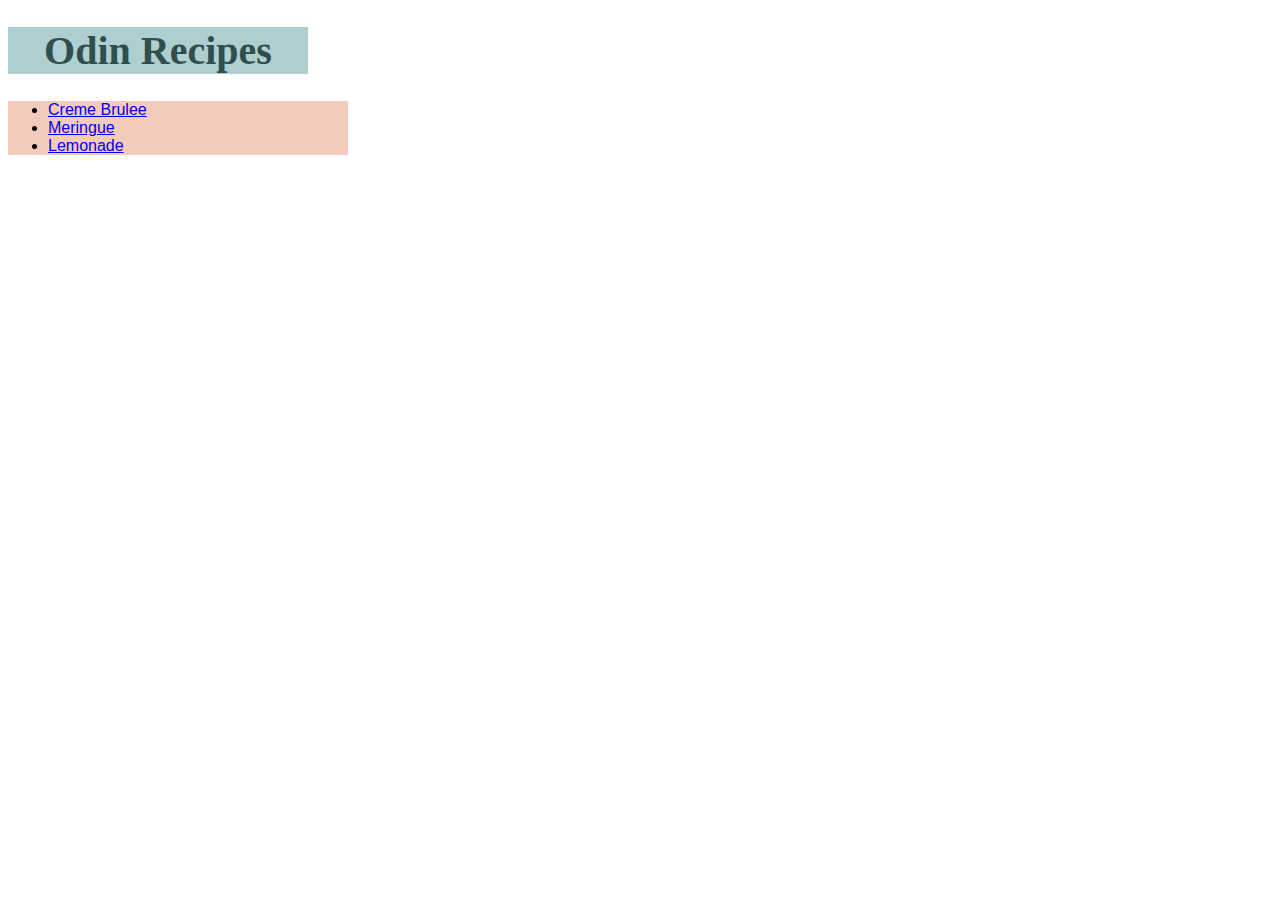
<file: index.html>
<!DOCTYPE html>
<html lang="en">
<head>
    <meta charset="UTF-8">
    <meta http-equiv="X-UA-Compatible" content="IE=edge">
    <meta name="viewport" content="width=device-width, initial-scale=1.0">
    <title>Odin Recipes: Denny</title>
    <link rel="stylesheet" href="style.css">
</head>
<body>
    <h1 class="header">Odin Recipes</h1>
    <ul class="list">
        <li><a href="../odin-recipes/recipes/creme-brulee.html">Creme Brulee</a></li>
        <li><a href="../odin-recipes/recipes/meringue.html">Meringue</a></li>
        <li><a href="../odin-recipes/recipes/lemonade.html">Lemonade</a></li>
    </ul>
</body>
</html>
</file>
<file: style.css>
/* stylesheet*/

.header {
    height: auto;
    width: 300px;
    text-align: center;
    font-family: Georgia, 'Times New Roman', serif;
    font-size: 40px;
    color: darkslategrey;
    background-color: #5f9ea080;
}

.h2 {
    height: auto;
    width: 300px;
    text-align: center;
    font-family: Georgia, 'Times New Roman', serif;
    color: darkred;
    background-color: #e9967a80;
}

.list {
    background-color: #e9967a80;
    width: 300px;
    font-family: 'Trebuchet MS', Tahoma, sans-serif;
}
</file>
